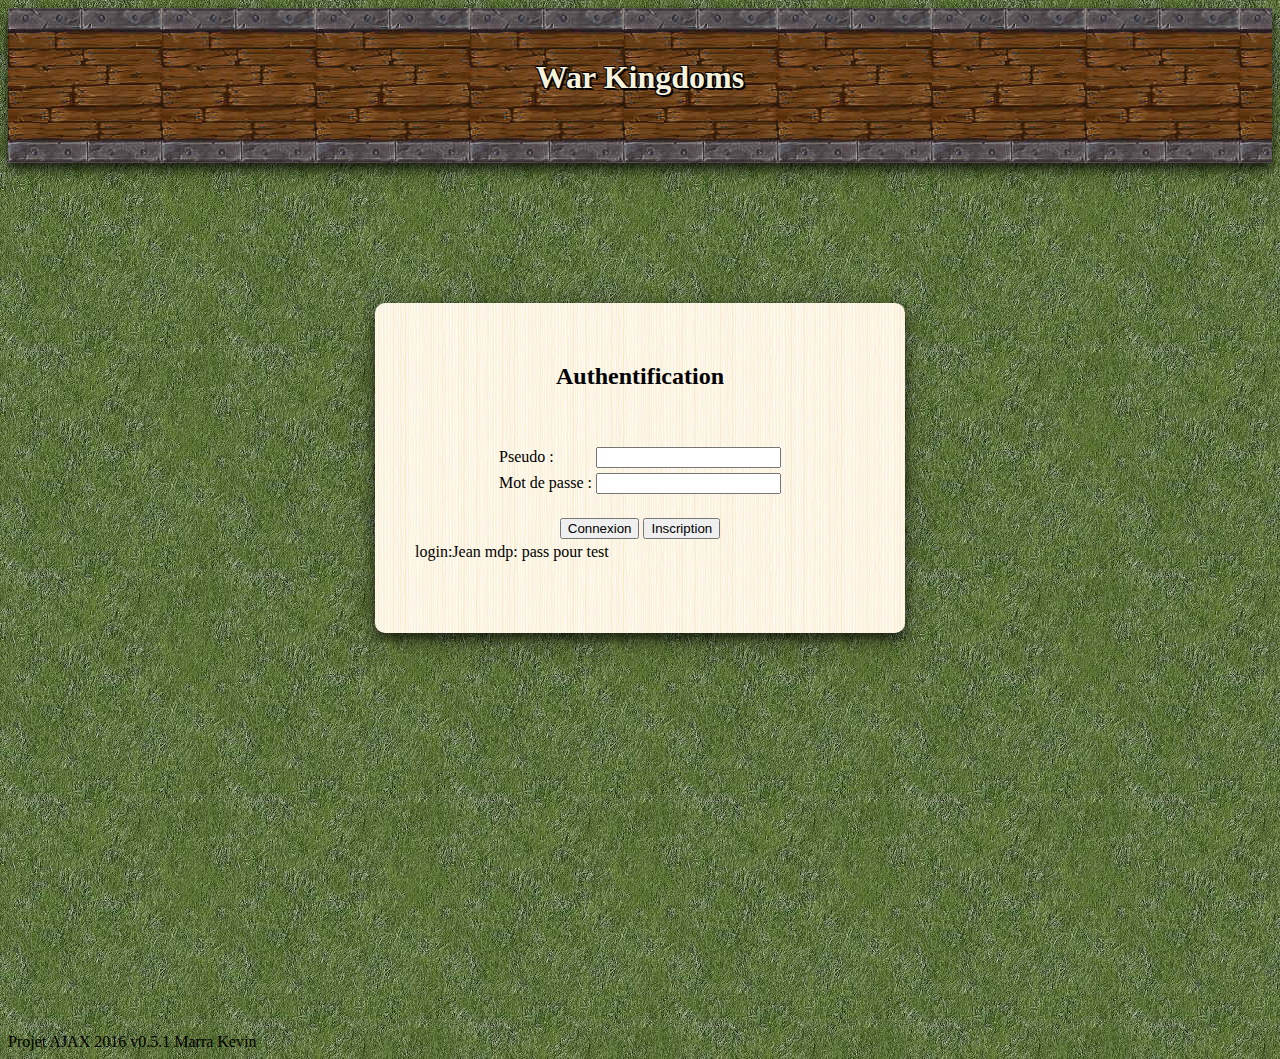
<file: index.html>
<!doctype html>
<html lang="fr">
	<head>
		<meta charset="UTF-8" />
		<title>War Kingdoms v0.5.1</title>
		<link href="css/style.css" 		rel="stylesheet" media="all" type="text/css">
		<link href="css/login.css" 		rel="stylesheet" media="all" type="text/css">
		<link href="css/gameScreen.css" rel="stylesheet" media="all" type="text/css">
		<script type="text/javascript" src="js/common.js"></script>
		<script type="text/javascript" src="js/main.js"></script>
	</head>
	<body>
		<div id="page">
			<header><h1>War Kingdoms</h1></header>
			<div id ="loginScreen">
				<table>
					<caption>
						<h2>Authentification</h2>
					</caption>
					<tr>
						<td>Pseudo :</td>
						<td><input id="fieldLogin" 	type="text"		/></td>
					</tr>
					<tr>
						<td>Mot de passe :</td>
						<td><input id="fieldPasswd" type="password"	/></td>
					</tr>
					<tr>
						<td colspan="2">
							<input id="btnLogin" type="button" value ="Connexion"/>
							<a href="register.html"><input type ="button" value ="Inscription" /></a>
						</td>
					</tr>
				</table>
				login:Jean mdp: pass pour test
			</div>
			<div id ="gameScreen">
				<div id ="menuBar">
					<input id="btnBack" 	type="button" value="Retour"	/>
					<input id="btnLogout" 	type="button" value="Déconnexion"/>
				</div>
				<h2 id="titreGameScreen"></h2>
				</br>
				<div id ="map">
				</div>
				<div id ="view">
					<div id ="townInfo"></div>
				</div>
			</div>
			<footer>Projet AJAX 2016 v0.5.1 Marra Kevin</footer>
		</div>
	</body>
</html>
</file>
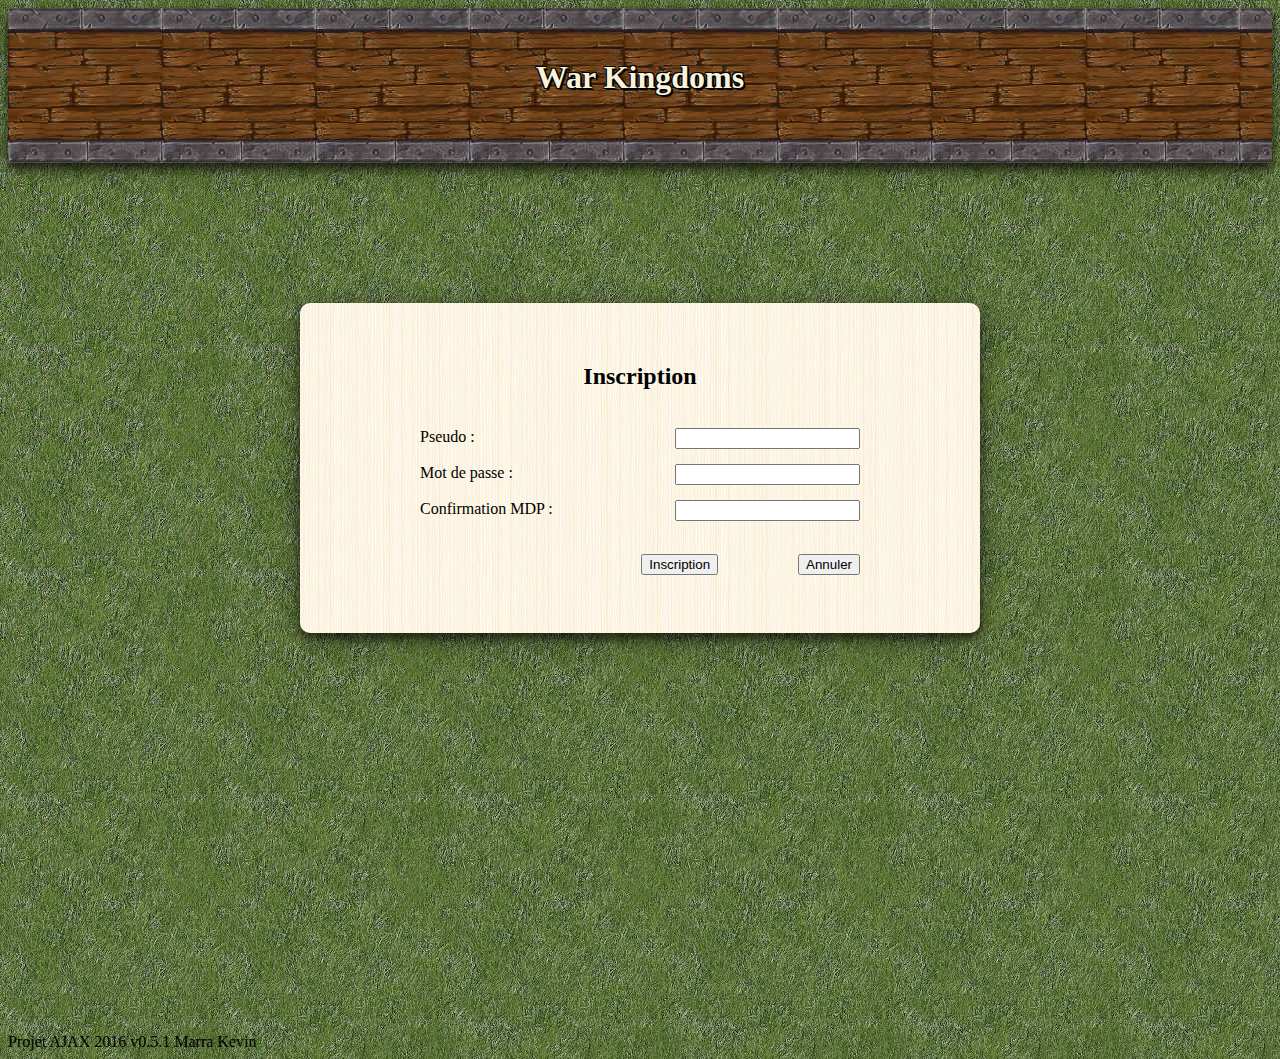
<file: register.html>
<!doctype html>
<html lang="fr">
	<head>
		<meta charset="UTF-8" />
		<title>Inscription</title>
		<link href="css/style.css" 		rel="stylesheet" media="all" type="text/css">
        <link href="css/register.css" 		rel="stylesheet" media="all" type="text/css">
		<script type="text/javascript" src="js/common.js"></script>
        <script type="text/javascript" src="js/register.js"></script>
	</head>
	<body>
		<div id="page">
			<header><h1>War Kingdoms</h1></header>
			<div id ="registerScreen">
				<form action="scripts/register.php" method="post">
                    <h2>Inscription</h2>
                    <br/>
                    <div>
                        <label>Pseudo : </label>
                        <input type="text" name="reg_nom" /> 
                    </div>
                    <br/>
                    <div>
                        <label>Mot de passe : </label>
                        <input type="password" name="reg_passwd" /> 
                    </div>
                    <br/>
                    <div>
                        <label>Confirmation MDP : </label>
                        <input type="password" name="reg_cPasswd" /> 
                    </div>
                    <br/>
                    <br/>
                    <div>
                        <a href="index.html"><input type="button" value="Annuler"/></a>
                        <input type="submit" value="Inscription" />
                    </div>
                </form>
			</div>
			<footer>Projet AJAX 2016 v0.5.1 Marra Kevin</footer>
		</div>
	</body>
</html>
</file>
<file: css/style.css>
header{
	padding 			: 10px;
	box-shadow 			: 0 6px 10px 0 rgba(0, 0, 0, 0.7), 0 6px 30px 0 rgba(0, 0, 0, 0.19);
	margin-bottom		: 40px;
	background: url('../img/ban.jpg');
	height: 115px;
	padding-top: 30px;
}

header h1 {
	text-align 			: center;
	text-shadow         : #000000 2px 2px, #000000 -1px 1px, #000000 -1px -1px, #000000 1px -1px;
	color               : #f6f2dc;
}

body {
	/*background-color 	: grey;*/
	background: url('../img/font_grass.jpg');
}

footer {
	bottom  			: 0px;
	margin-top 			: 100px;
}
</file>
<file: css/login.css>
#loginScreen{
	margin 				: auto;
	width 				: 450px;
	height 				: 250px;
	padding 			: 40px;
	background          : url('../img/font_pattern.jpg');
	border-radius 		: 10px;
	box-shadow 			: 0 6px 10px 0 rgba(0, 0, 0, 0.5), 0 6px 30px 0 rgba(0, 0, 0, 0.4);
	margin-bottom       : 400px;
	margin-top          : 140px;
}

#loginScreen table {
	height 				: 100px;
	margin  			: auto;
}

#loginScreen table tr:last-child td:last-child {
	text-align 			: center;
	padding-top 		: 20px; 
}

#loginScreen caption{
	margin 				:auto;
	width 				: 175px;
	height 				: 30px;
	margin-bottom 		: 70px;
}

#loginScreen td<h2{
	text-shadow         : #000000 1px 1px, #000000 -1px 1px, #000000 -1px -1px, #000000 1px -1px;
	color               : #f6f2dc;
	font-size			: 20px;
}
</file>
<file: css/gameScreen.css>
#gameScreen {
	width				: 1200px;
	margin 				: auto;
	background          : url('../img/font_pattern.jpg');
	border-radius 		: 10px;
	box-shadow 			: 6px 6px 30px rgba(0, 0, 0, 0.7);
	position 			: relative;
	padding-bottom		: 200px;
}

#map {
	margin 				: auto;
	position  			: relative;
	background-image 	: url('../img/map.png');
}

.caseMap {
	width 				: 100px;
	height 				: 86px;
	position 			: absolute;
	cursor 				: pointer;
}

#menuBar{
	margin-bottom 		: 60px;
	padding-top 		: 20px;
	padding-right 		: 20px;
	text-align 			: right;
}

#view {
	border 				: solid 3px;
	border-radius 		: 2px;
	width 				: 800px;
	height 				: 450px;
	display 			: inline-block;
	box-shadow 			: 6px 6px 30px rgba(0, 0, 0, 0.2);
	margin 				: auto;
}

#titreGameScreen {
	
	background-image    : url('../img/wood.png');
	background-repeat   : no-repeat;
	display				: inline-block;
	width				: 144px;
	height				: 72px;
	text-align 			: center;
	padding-top 		: 15px;
	margin-left  		: 540px;
	
}
#townInfo {
	height 				: 50px;
	width               : 800px;
	background: #917825; /* For browsers that do not support gradients */
	background: -webkit-linear-gradient(#b7804b, #a06328, #5a4316); /* For Safari 5.1 to 6.0 */
	background: -o-linear-gradient(#b7804b, #a06328, #5a4316); /* For Opera 11.1 to 12.0 */
	background: -moz-linear-gradient(#b7804b, #a06328, #5a4316); /* For Firefox 3.6 to 15 */
	background: linear-gradient(#b7804b, #a06328, #5a4316); /* Standard syntax */
}

#townInfo p{
		display: inline-block;
		margin-left: 50px;
		margin-top: 15px;
		color: #f6f2dc;
		text-shadow: #000000 1px 1px, #000000 -1px 1px, #000000 -1px -1px, #000000 1px -1px;
}
</file>
<file: css/register.css>
#registerScreen{
	margin 				: auto;
	width 				: 600px;
	height 				: 250px;
	padding 			: 40px;
	background          : url('../img/font_pattern.jpg');
	border-radius 		: 10px;
	box-shadow 			: 0 6px 10px 0 rgba(0, 0, 0, 0.5), 0 6px 30px 0 rgba(0, 0, 0, 0.4);
	margin-bottom       : 400px;
	margin-top          : 140px;
}

#registerScreen div{
    padding-left : 80px;
}

input {
    float: right;
    margin-right: 80px;
}

#registerScreen div:last-child {
    padding-left: 120px;
}

#registerScreen h2 {
    text-align: center;
}
</file>
